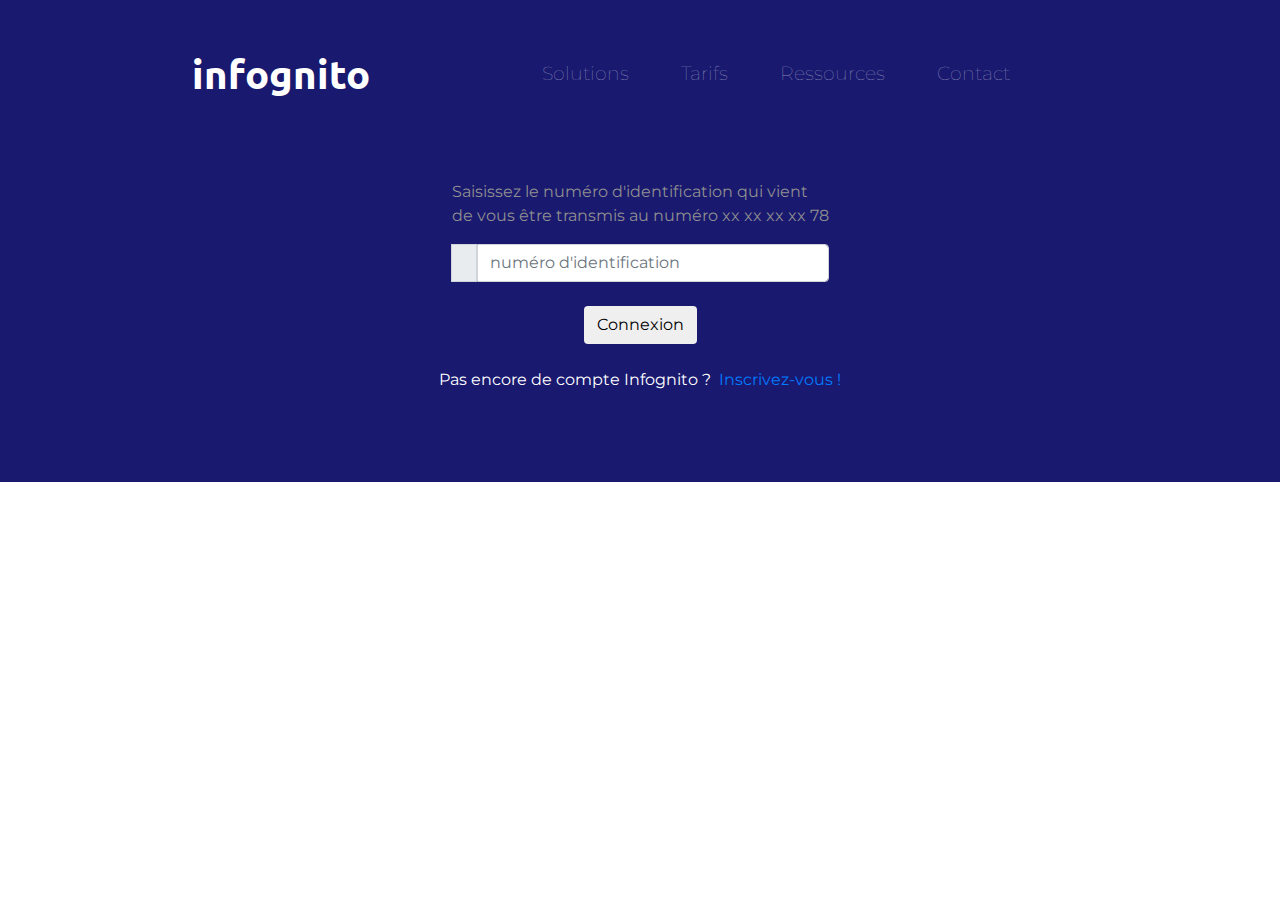
<file: confirm.html>
<!DOCTYPE html>
<html>

<head>

  <meta charset="utf-8">

  <title>Vérification de votre identité</title>

  <!-- Google Fonts -->
  <link href="https://fonts.googleapis.com/css?family=Montserrat:100,400,900|Ubuntu&display=swap" rel="stylesheet">

  <!-- Font Awesome -->
  <link rel="stylesheet" href="https://use.fontawesome.com/releases/v5.6.1/css/all.css" integrity="sha384-gfdkjb5BdAXd+lj+gudLWI+BXq4IuLW5IT+brZEZsLFm++aCMlF1V92rMkPaX4PP" crossorigin="anonymous">

  <!-- CSS Stylesheets -->
  <link href="//maxcdn.bootstrapcdn.com/bootstrap/4.1.1/css/bootstrap.min.css" rel="stylesheet" id="bootstrap-css">
  <link rel="stylesheet" href="https://stackpath.bootstrapcdn.com/bootstrap/4.1.3/css/bootstrap.min.css" integrity="sha384-MCw98/SFnGE8fJT3GXwEOngsV7Zt27NXFoaoApmYm81iuXoPkFOJwJ8ERdknLPMO" crossorigin="anonymous">
  <link rel="stylesheet" href="css/styles.css">

  <!-- Bootstrap Scripts -->
  <script src="//maxcdn.bootstrapcdn.com/bootstrap/4.1.1/js/bootstrap.min.js"></script>
  <script src="//cdnjs.cloudflare.com/ajax/libs/jquery/3.2.1/jquery.min.js"></script>
  <script src="https://ajax.googleapis.com/ajax/libs/jquery/3.3.1/jquery.min.js"></script>

</head>

<body>

  <section id="title" class="colored-section">
    <div class="container-fluid">

      <!-- Nav Bar -->
      <nav class="navbar navbar-expand-lg navbar-dark">

        <a class="navbar-brand" href="index.html">infognito</a>
        <button class="navbar-toggler" type="button" data-toggle="collapse" data-target="#navbarTogglerDemo01" aria-controls="navbarTogglerDemo01" aria-expanded="false" aria-label="Toggle navigation">
          <span class="navbar-toggler-icon"></span>
        </button>

        <div class="collapse navbar-collapse" id="navbarTogglerDemo01">

          <ul class="navbar-nav ml-auto">
            <li class="nav-item">
              <a class="nav-link" href="index.html#flowchart">Solutions</a>
            </li>
            <li class="nav-item">
              <a class="nav-link" href="index.html#pricing">Tarifs</a>
            </li>
            <li class="nav-item">
              <a class="nav-link" href="resources.html">Ressources</a>
            </li>
            <li class="nav-item">
              <a class="nav-link" href="index.html#footer">Contact</a>
            </li>
            <li class="nav-item">
              <a class="nav-link" href="login.html"><i class="fas fa-sign-in-alt"></i></a>
            </li>
          </ul>
        </div>

      </nav>

      <div class="container h-100">
        <div class="d-flex justify-content-center h-100">
          <div class="user_card">
            <div class="d-flex justify-content-center form_container">
              <form>
                <div>
                  <p>Saisissez le numéro d'identification qui vient <br>
                    de vous être transmis au numéro xx xx xx xx 78</p>
                </div>
                <div class="input-group mb-2">
                  <div class="input-group-append">
                    <span class="input-group-text"><i class="fas fa-key"></i></span>
                  </div>
                  <input type="password" name="" class="form-control input_pass" value="" placeholder="numéro d'identification">
                </div>
              </form>
            </div>
            <div class="d-flex justify-content-center mt-3 login_container">
              <a href="liste-annonceurs.html"><button type="button" name="button" class="btn login_btn">Connexion</button></a>
            </div>
            <div class="mt-4">
              <div class="d-flex justify-content-center links">
                Pas encore de compte Infognito ? <a href="#" class="ml-2">Inscrivez-vous !</a>
              </div>
            </div>
          </div>
        </div>
      </div>
</body>

</html>
</file>
<file: css/styles.css>
body {
  font-family: "Montserrat";
  text-align: center;
}

h1, h2, h3, h4, h5, h6 {
  font-family: 'Montserrat', sans-serif;
  font-weight: 900;
}

p {
  color: #8F8F8F;
}

/* Headings */
.big-heading {
  font-family: 'Montserrat', sans-serif;
  font-weight: 900;
  font-size: 3.5rem;
  line-height: 1.5;
}

.section-heading {
  font-size: 3rem;
  line-height: 1.5;
}

/* Containers */
.container-fluid {
  padding: 7% 15%;
}

/* Sections */
.colored-section {
  background-color: #191970;
  color: #FFFFFF;
}

.white-section {
  background-color: #FFFFFF;
}

/* Navigation bar */
.navbar {
  padding: 0 0 4.5rem;
}

.navbar-brand {
  font-family: Ubuntu;
  font-size: 2.5rem;
  font-weight: bold;
}

.nav-item {
  padding: 0 18px;
}

.nav-link {
  font-size: 1.2rem;
  font-family: "Montserrat";
  font-weight: 100;
}

/* Download Buttons */
.download-button {
  margin: 5% 3% 5% 0;
}

/* Title section */
#title .container-fluid {
  padding: 3% 15% 7%;
  text-align: left;
}

/* Title Image */
.title-image {
  width: 80%;
  transform: rotate(25deg);
  position: absolute;
  right: 15%;
}

/* Features Section */
#features {
  position: relative;
}

.feature-title {
  font-size: 1.5rem;
  color: #191970;
}

.feature-box {
  padding: 3%;
}

.icon {
  color: #191970;
  margin-bottom: 1rem;
}

.icon:hover {
  color: #0000CD;
}

/* Pitch Section */
#pitch {
  background-color: #4169E1;
}

.flow-title {
  color: #FFFFFF;
  margin-bottom: 5%;
}

.pitch-text {
  color: #FFFFFF;
  width: 80%;
  margin: auto 5%;
  text-align: left;
}

.pitch-cta {
  width: 70%;
  margin: auto;
}

.rgpd-img {
  float: left;
  width: 90%;
  margin-right: 5%;
}

.shield-img {
  float: left;
  color: white;
  margin-right: 5%;
  margin-top: 3%;
}

.infognito-img {
  float: left;
  color: #FFFFFF;
  margin-right: 5%;
  margin-top: 3%;
}

/* flowchart */
.flow-title {
  color: #191970;
  margin-bottom: 5%;
}

.flow-user {
  margin-right: 5%;
}

.flow-arrow {
  margin-left: 5%;
  margin-top: 300%;
  color: red;
}

.flow-incognito {
  color: red;
  margin-left: 5%
}

.flow-msg {
  color: red;
  font-weight: bold;
  margin-top: 5%;
}

/* Benefits */
#benefits {
  background-color: #4169E1;
  color: #191970;
}

.benefits {
  color: #FFFFFF;
  margin-bottom: 5%;
}

.benefits-text-title {
  color: #FFFFFF;
  text-align: left;
  padding-bottom: 5%;
}

.benefits-text {
  color: #FFFFFF;
  text-align: left;
  list-style: none;
  margin-bottom: 5%;
}

/* Testimonial Section */
#testimonials {
  background-color: #FFFFFF;
  color: #191970;
}

.testimonial-text {
  font-size: 3rem;
  line-height: 1.5;
}

.testimonial-image {
  width: 10%;
  border-radius: 100%;
  margin: 20px;
}

.carousel-control-prev, .carousel-control-next {
  filter: invert(100%);
}

#press {
  background-color: #4169E1;
  padding: 3% 0 3%;
}

.press-logo {
  width: 15%;
  margin: 20px 20px 50px;
}

/* Pricing Section */
#pricing {
  padding: 100px;
}

.price-text {
  font-size: 1.5rem;
  line-height: 1.5;
}

.pricing-column {
  padding: 3% 2%;
}

#resources{
  padding: 5%;
  color:#191970;
  text-align: left;
  text-decoration: none;
}

.ResourcesList{
  color: #8F8F8F;
}

.ResourcesList:hover {
  color: #0000CD;
}

.ResourcesList:visited {
  color: #191970;
}

#footer {}

.social-ntw-icons {
  margin: 20px 10px;
}

@media (max-width: 980px) {
  #title {
    text-align: center;
  }

  .title-image {
    position: static;
    transform: rotate(0);
  }
}

/* Application */
/* Title section */
#AppBar .navbar {
  padding: 0;
  text-align: left;
}

#AppBar .navbar-brand {
  padding-left: 5%;
  text-align: left;
}

/* Liste-annonceurs */
.custab {
  border: 1px solid #ccc;
  padding: 5px;
  margin: 5% 0;
  box-shadow: 3px 3px 2px #ccc;
  transition: 0.5s;
}

.custab:hover {
  box-shadow: 3px 3px 0px transparent;
  transition: 0.5s;
}

.pull-right {
  margin: 2%;
}

/* Mes données */
.custo {
  margin: 5%;
}

nav>.nav.nav-tabs {
  border: none;
  color: #fff;
  background: #191970;
  border-radius: 0;
}

nav>div a.nav-item.nav-link,
nav>div a.nav-item.nav-link.active {
  border: none;
  padding: 18px 25px;
  color: #fff;
  background: #191970;
  border-radius: 0;
}

nav>div a.nav-item.nav-link.active:after {
  content: "";
  position: relative;
  bottom: -60px;
  left: -10%;
  border: 15px solid transparent;
  border-top-color: #191970;
}

.tab-content {
  background: #fdfdfd;
  line-height: 25px;
  border: 1px solid #ddd;
  border-top: 5px solid #191970;
  border-bottom: 5px solid #191970;
  padding: 30px 25px;
}

nav>div a.nav-item.nav-link:hover,
nav>div a.nav-item.nav-link:focus {
  border: none;
  background: #4169E1;
  color: #fff;
  border-radius: 0;
  transition: background 0.20s linear;
}

/* Onglet Suivi */

.suivi {
  font-size: 1rem;
  font-family: "Montserrat";
  text-align: right;
}

.switchToggle input[type=checkbox]{height: 0; width: 0; visibility: hidden; position: absolute; }
.switchToggle label {cursor: pointer; text-indent: -9999px; width: 90px; max-width: 90px; height: 30px; background: #d1d1d1; display: block; border-radius: 100px; position: relative; }
.switchToggle label:after {content: ''; position: absolute; top: 2px; left: 2px; width: 26px; height: 26px; background: #fff; border-radius: 90px; transition: 0.3s; }
.switchToggle input:checked + label, .switchToggle input:checked + input + label  {background: #3e98d3; }
.switchToggle input + label:before, .switchToggle input + input + label:before {content: 'Non'; position: absolute; top: 5px; left: 35px; width: 26px; height: 26px; border-radius: 90px; transition: 0.3s; text-indent: 0; color: #fff; }
.switchToggle input:checked + label:before, .switchToggle input:checked + input + label:before {content: 'Oui'; position: absolute; top: 5px; left: 10px; width: 26px; height: 26px; border-radius: 90px; transition: 0.3s; text-indent: 0; color: #fff; }
.switchToggle input:checked + label:after, .switchToggle input:checked + input + label:after {left: calc(100% - 2px); transform: translateX(-100%); }
.switchToggle label:active:after {width: 60px; }
.toggle-switchArea { margin: 10px 0 10px 0; }
</file>
